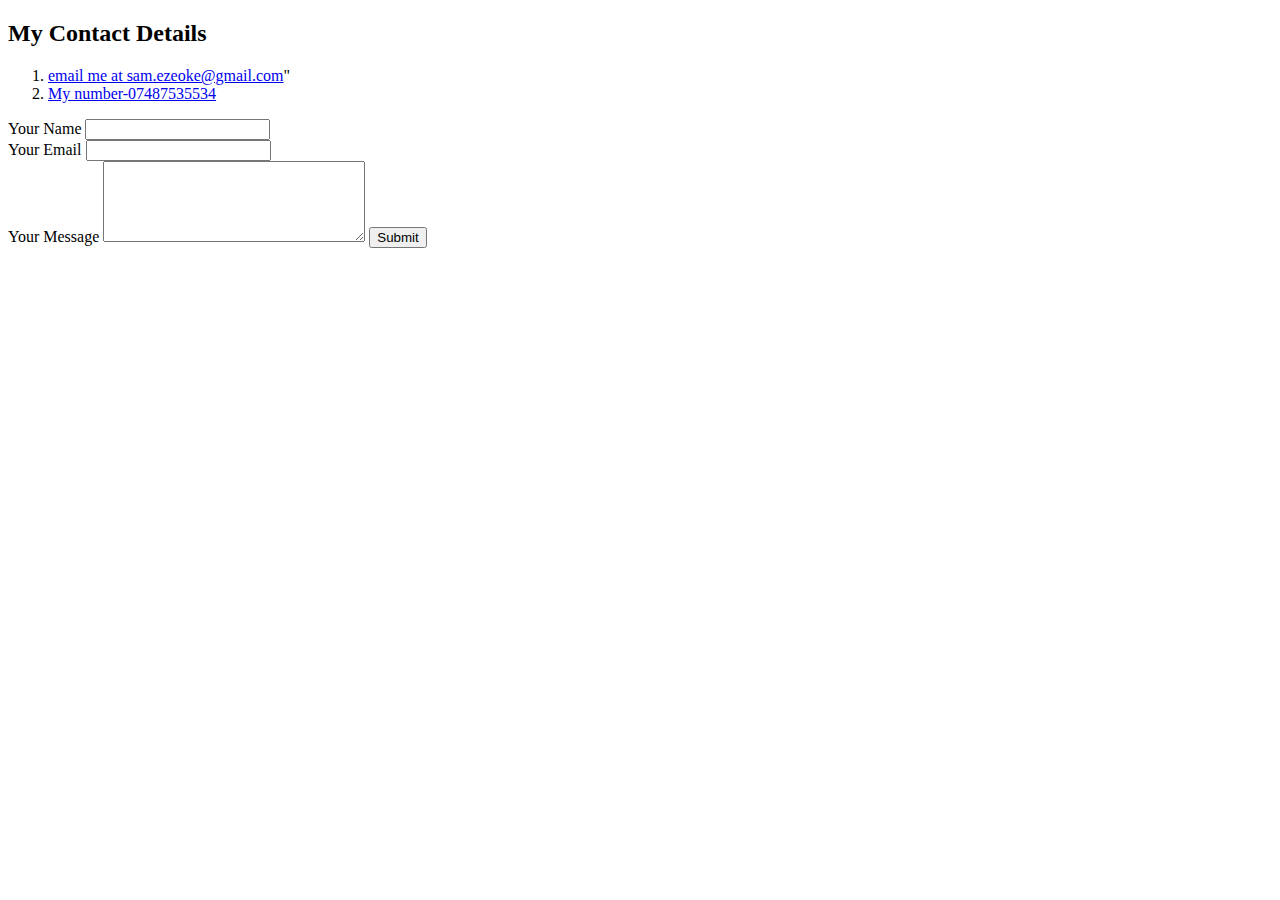
<file: Contact_Details.html>
<!DOCTYPE html>
<html lang="en" dir="ltr">
  <head>
    <meta charset="utf-8">
    <title> Sam's Contact Details </title>
  </head>
  <body>
    <h2> My Contact Details</h2>
    <ol>
      <li><a href="mailto:sam.ezeoke@gmail.com">email me at sam.ezeoke@gmail.com</a>"</li>
      <li><a target="_blank" href="tel:+447487535534" rel="noreferrer">My number-07487535534</a></li>
    </ol>
    <form action="mailto:sam.ezeoke@gmail.com" method="post" enctype="text/plain">
      <label>Your Name</label>
      <input type="text" name="yourName" value=""> <br>
      <label>Your Email</label>
      <input type="email" name="yourEmail" value=""><br>
      <label>Your Message</label>
      <textarea name="yourMessage" rows="5" cols="30"></textarea>
      <input type="submit" name="">


    </form>
  </body>
</html>
</file>
